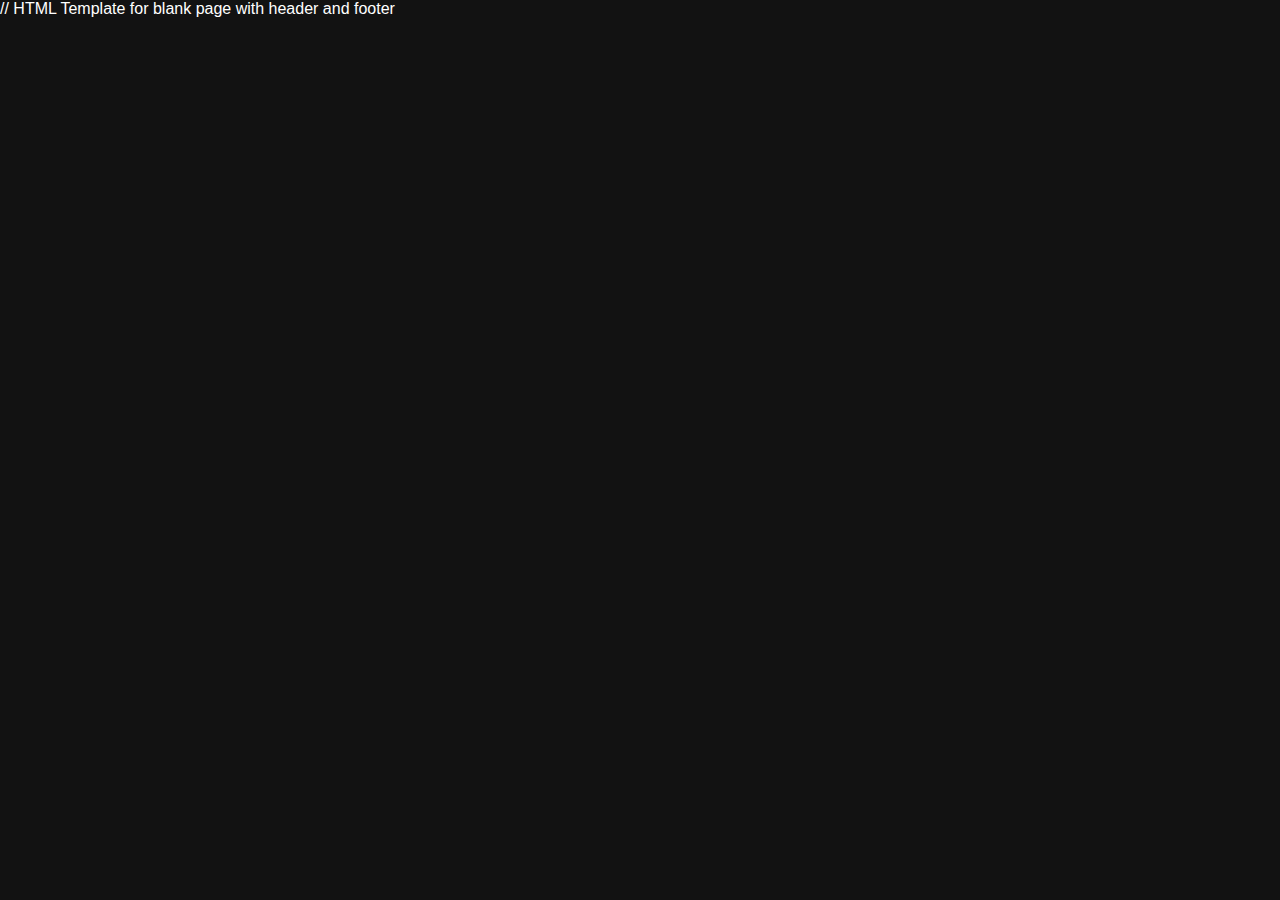
<file: projects/index.html>
// HTML Template for blank page with header and footer

<!DOCTYPE html>
<html lang="en">
<head>
  <meta charset="UTF-8" />
  <meta name="viewport" content="width=device-width, initial-scale=1.0"/>
  <title>DJ Logos Project – Leila Wiberg</title>
  <link rel="stylesheet" href="../../style.css" />
</head>
<body>
  <div id="header-include"></div>

  

  <div id="footer-include"></div>
  <script src="../../functions.js"></script>
</body>
</html>
</file>
<file: style.css>
body {
  background-color: #121212;
  color: #fff;
  font-family: Helvetica, sans-serif;
  margin: 0;
  padding: 0;
}

.video-container {
  text-align: center;
  padding: 2rem 0;
}

video {
  width: 90%;
  max-width: 800px;
  border: 1px solid #fff;
  border-radius: 1px;
}

.caption {
  margin-top: 1rem;
}

.caption h1 {
  font-size: 2rem;
  margin: 0;
}

.caption p {
  margin: 0.5rem 0;
  font-size: 1rem;
  color: #aaa;
}

.grid {
  display: grid;
  grid-template-columns: repeat(auto-fit, minmax(320px, 1fr));
  gap: 3rem;
  padding: 3rem;
  margin: auto;
  max-width: 1080px;
}

.grid a {
  text-decoration: none;
  color: white;
  text-align: left;
  display: block;
}

.grid a span {
  font-family: 'Poppins', sans-serif;
  font-size: .9rem;         /* 16px */
  font-weight: 500;        /* medium weight */
  color: rgb(255, 255, 255);
  text-shadow: 1px 1px 2px rgb(30, 14, 0);
  display: block;
}

.grid img {
  width: 100%;
  aspect-ratio: 16/7;
  object-fit: cover;         /* Ensures cropping, not stretching */
  object-position: center;   /* Crops from the center */
  border-radius: 1px;
  border: 0px solid #444;
  margin-bottom: 0.5rem;
  transition: transform 0.3s ease;
}

.grid img:hover {
  transform: scale(1.05);
}

#waveBanner {
  width: 100%;
  height: 150px;
  display: block;
  background: #19161600;
  padding-bottom: 2rem;  /* Add bottom padding */
  padding-top: 0;        /* No top padding */
}

canvas[data-text] {
  width: 100%;
  display: block;
  background: #19161600;
  padding-bottom: 5rem;
  padding-top: 0rem;
}

.site-header {
  width: 100%;
  display: flex;
  justify-content: center; /* Center the nav horizontally */
  background: transparent;
  padding: 1.5rem 0 1rem 0;
}

.logo img {
  height: 40px;
  width: auto;
}

.nav-links {
  display: flex;
  gap: 2rem;
  margin: 0 auto;
  position: absolute;
  left: 50%;
  transform: translateX(-50%);
}

.nav-links a {
  color: white;
  text-decoration: none;
  font-family: 'Poppins', sans-serif;
  font-weight: 500;
  font-size: 1rem;
  text-transform: uppercase;
  letter-spacing: 0.05em;
  transition: color 0.3s ease;
}

.nav-links a:hover {
  color: #ffcc00; /* hover color */
}

.nav-center {
  display: flex;
  justify-content: center; /* Center items inside nav */
  align-items: center;
  gap: 3rem;
}

/* Add to style.css */
.custom-video-wrapper {
  position: relative;
  display: inline-block;
  width: 90%;
  max-width: 800px;
}

.custom-video-wrapper video {
  width: 100%;
  border: 1px solid #fff;
  border-radius: 1px;
  display: block;
}

.play-btn {
  position: absolute;
  top: 50%;
  left: 50%;
  transform: translate(-50%, -50%);
  width: 90px;
  height: 90px;
  background: rgba(0,0,0,0.6);
  border: none;
  border-radius: 50%;
  cursor: pointer;
  z-index: 2;
  display: flex;
  align-items: center;
  justify-content: center;
}
.play-btn::before {
  content: '';
  display: block;
  margin-left: 8px;
  border-style: solid;
  border-width: 22px 0 22px 40px;
  border-color: transparent transparent transparent white;
}
.play-btn:focus {
  outline: 2px solid #ffcc00;
}

.site-footer {
  display: flex;
  flex-direction: column;
  align-items: center;
  padding: 2rem 0 1rem 0;
  background: transparent;
}

.footer-content {
  display: flex;
  flex-direction: column;
  align-items: center;
  gap: 0.7rem;
}

.footer-logo {
  height: 32px;
  width: auto;
  display: block;
}

.footer-email {
  color: #fff;
  font-size: .8rem;
  font-family: 'Poppins', sans-serif;
  font-weight: 500;
  text-transform: uppercase;
  letter-spacing: 0.05em;
  margin: 0.2rem 0;
  text-align: center;
  word-break: break-all;
}

.footer-icons {
  display: flex;
  gap: 2rem;
  justify-content: center;
}

.footer-icon {
  width: 18px;
  height: 18px;
  filter: brightness(0) invert(1);
  transition: filter 0.2s;
}

.footer-icon:hover {
  filter: brightness(0.8) invert(0.7) sepia(1) hue-rotate(300deg) saturate(5);
}

.nav-center {
  display: flex;
  justify-content: center;
  align-items: center;
  gap: 3rem;
}

.nav-link {
  font-family: 'Poppins', sans-serif;
  font-weight: 500;
  font-size: 1.1rem;
  text-transform: uppercase;
  letter-spacing: 0.05em;
  color: #fff;
  text-decoration: none;
  transition: color 0.3s;
}

.nav-link:hover {
  color: #ffcc00;
}

.logo-link {
  display: flex;
  align-items: center;
  justify-content: center;
}

.header-logo {
  height: 32px;
  width: auto;
  display: block;
}

.about-flex {
  display: flex;
  align-items: flex-start;
  justify-content: center;
  gap: 3rem;
  max-width: 1100px;
  margin: 4rem auto;
  padding: 0 1rem;
}

.about-textblock {
  flex: 1;
  color: #fff;
  max-width: 420px;
  font-family: 'Poppins', sans-serif;
}

.about-textblock h2 {
  font-family: 'Bungee', cursive;
  font-size: 2rem;
  color: #fff;
  margin-bottom: 3.6rem;
  line-height: 1.2;
  letter-spacing: 0.03em;
}

.about-textblock h4 {
  font-family: 'Poppins', sans-serif;
  font-size: 1.1rem;
  color: #fff;
  margin-bottom: 1.2rem;
  font-weight: 500;
  letter-spacing: 0.02em;
}

.about-textblock h3 {
  font-family: 'Poppins', sans-serif;
  font-size: 1.05rem;
  color: #fff;
  margin-bottom: 1.2rem;
  line-height: 1.5;
  font-weight: 400;
}

.about-imageblock {
  flex: 1;
  display: flex;
  justify-content: center;
  align-items: flex-start;
}

.about-image-stack {
  position: relative;
  width: 440px;      /* Increased from 340px */
  min-width: 220px;  /* Increased from 180px */
  height: 540px;     /* Increased from 420px */
}

.about-main-image {
  width: 100%;
  height: auto;
  border-radius: 8px;
  box-shadow: 0 4px 24px rgba(0,0,0,0.25);
  position: absolute;
  left: 0;
  top: 0;
  z-index: 1;
}

.about-overlap-image {
  width: 75%;        /* Increased from 60% */
  position: absolute;
  left: 95%;
  top: 55%;
  transform: translate(-50%, -50%);
  border-radius: 8px;
  box-shadow: 0 2px 12px rgba(0,0,0,0.18);
  z-index: 2;
}

/* --- History YouTube Channel Grid Styles --- */
.historyytchannel-main {
  max-width: 1100px;
  margin: 3rem auto 4rem auto;
  padding: 0 1rem;
  text-align: center;
}

.historyytchannel-grid {
  display: grid;
  grid-template-columns: repeat(3, 1fr);
  gap: 1.5rem;
  justify-items: center;
}

.historyytchannel-grid img {
  width: 100%;
  max-width: 320px;
  aspect-ratio: 16 / 9;
  object-fit: cover;
  border-radius: 1px;
  border: none;
  box-shadow: 0 4px 24px rgba(0,0,0,0.18);
  background: #222;
}

/* Responsive: stack to 2 columns then 1 column on small screens */
@media (max-width: 900px) {
  .historyytchannel-grid {
    grid-template-columns: repeat(2, 1fr);
  }
}
@media (max-width: 600px) {
  .historyytchannel-grid {
    grid-template-columns: 1fr;
  }
  .historyytchannel-main {
    padding: 0 0.5rem;
  }
}

/* Responsive: stack vertically on small screens */
@media (max-width: 800px) {
  .about-flex {
    flex-direction: column;
    gap: 2rem;
    align-items: center;
  }
  .about-textblock {
    max-width: 100%;
    text-align: center;
  }
  .about-imageblock {
    width: 100%;
    justify-content: center;
  }
  .about-image-stack {
    margin: 0 auto;
  }
}
</file>
